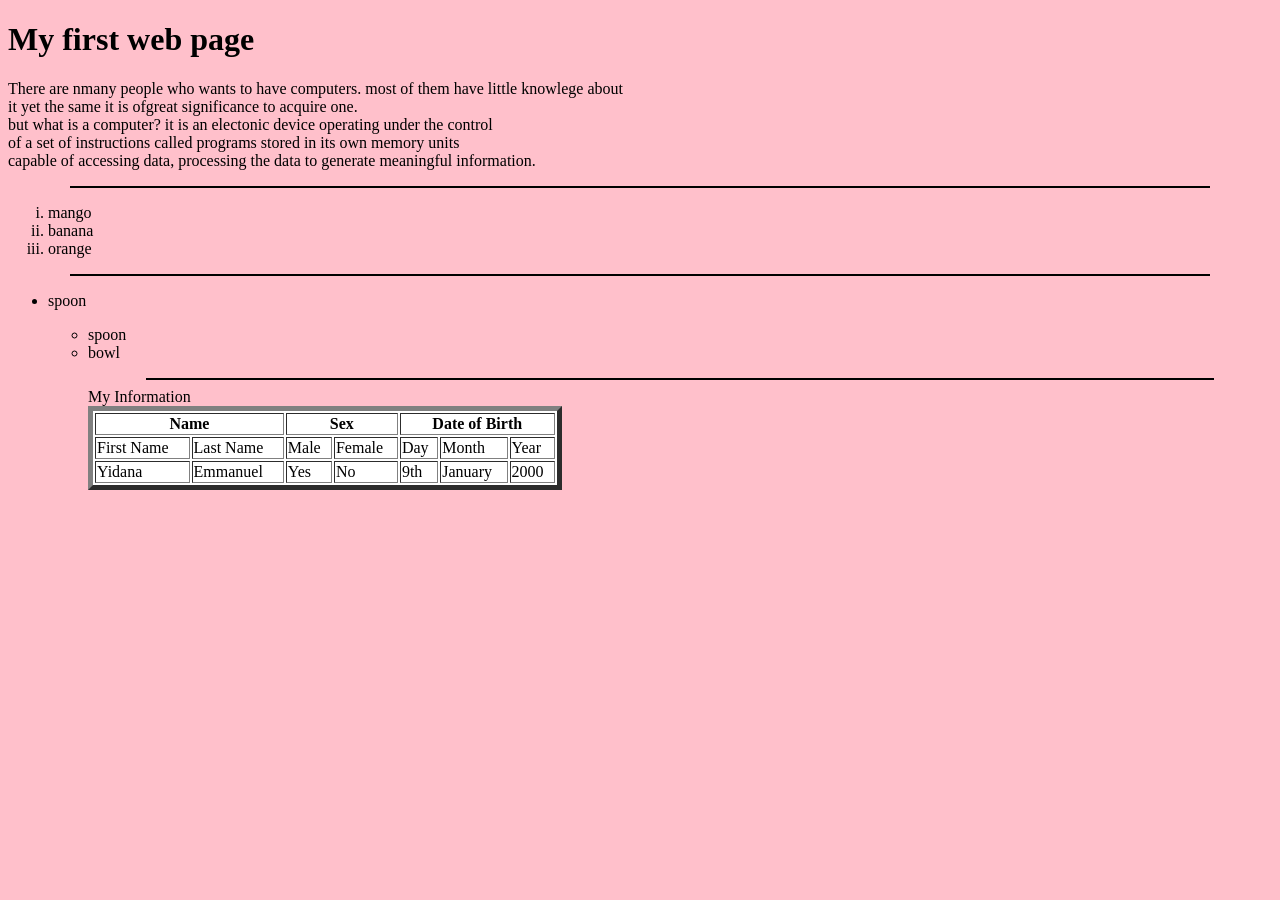
<file: index.html>
<!DOCTYPE html>
<html>
<head>
	<meta charset="utf-8">
	<title></title>
</head>
<body bgcolor="pink">
	<h1>My first web page</h1>
	<p>There are nmany people who wants to have computers. most of them have little knowlege about<br> it yet the same
		it is ofgreat significance to acquire one. <br>but what is a computer? it is an electonic device operating under
		the control<br> of a set of instructions called programs stored in its own memory units <br>capable of accessing data,
	processing the data to generate meaningful information.</p>
	<hr width="90%" height="90%" background color="black"></hr>
	<ol type="i">
		<li>mango</li>
		<li> banana</li>
		<li> orange</li>
	</ol>
	<hr width="90%" height="90%" background color="black">
			<ul>
		
		<li> spoon</li>
<ul>            

	<dl>
		
		<li>spoon
		<li> bowl</li>
	</dl>
	<hr width="90%" height="90%" background color="black">
	<caption>My Information</caption>
	<table border="5" width="40%" height="50%" bgcolor="white">
		<tr>
			<th colspan="2">Name</th>
			<th colspan="2">Sex</th>
			<th colspan="3">Date of Birth</th>
		</tr>
		<tr>
			<td>First Name</td>
			<td>Last Name</td>
			<td>Male</td>
			<td>Female</td>
			<td>Day</td>
			<td>Month</td>
			<td>Year</td>
		</tr>
		<tr>
			<td>Yidana</td>
			<td>Emmanuel</td>
			<td>Yes</td>
			<td>No</td>
			<td>9th</td>
			<td>January</td>
			<td>2000</td>
		</tr>
		
		
	</table>
	<hr width="90%" height="90%" background color="black>
	
</body>
</html>
</file>
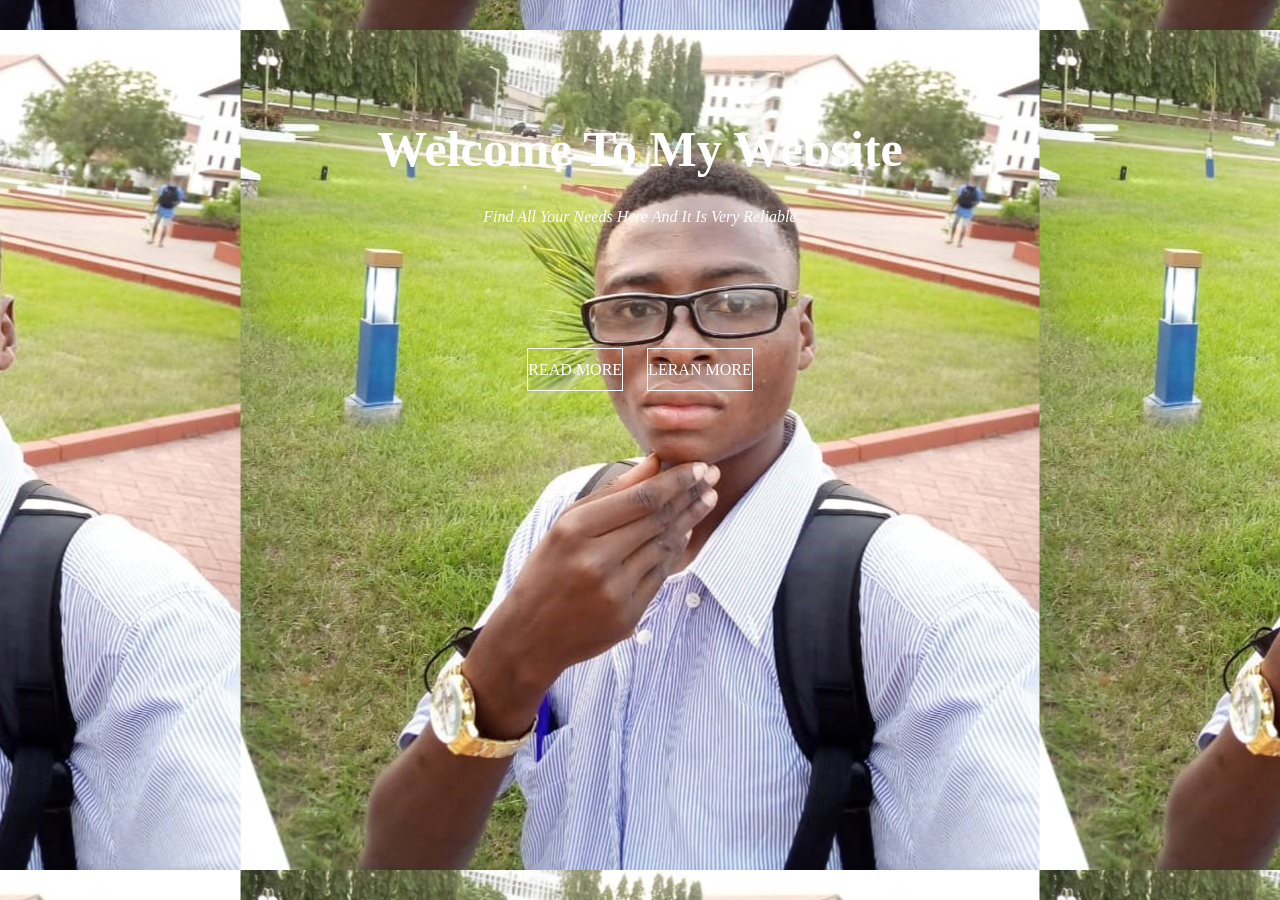
<file: Easy.com/index.html>
<!DOCTYPE html>
<html>
	<head>
		<title>My First Web Pag</title>
		<link rel="stylesheet" href="css/style.css">
	</head>
	<body>
		<section id="banner">
			<div class="banner-text">
				<h1>Welcome To My Website</h1>
				<p>Find All Your Needs Here And It Is Very Reliable</p>

			</div>
			<div class="banner-btn">
				<a href="#"><span></span>READ MORE</a>
				<a href="#"><span></span>LERAN MORE</a>

			</div>

		</section>
	</body>
</html>
</file>
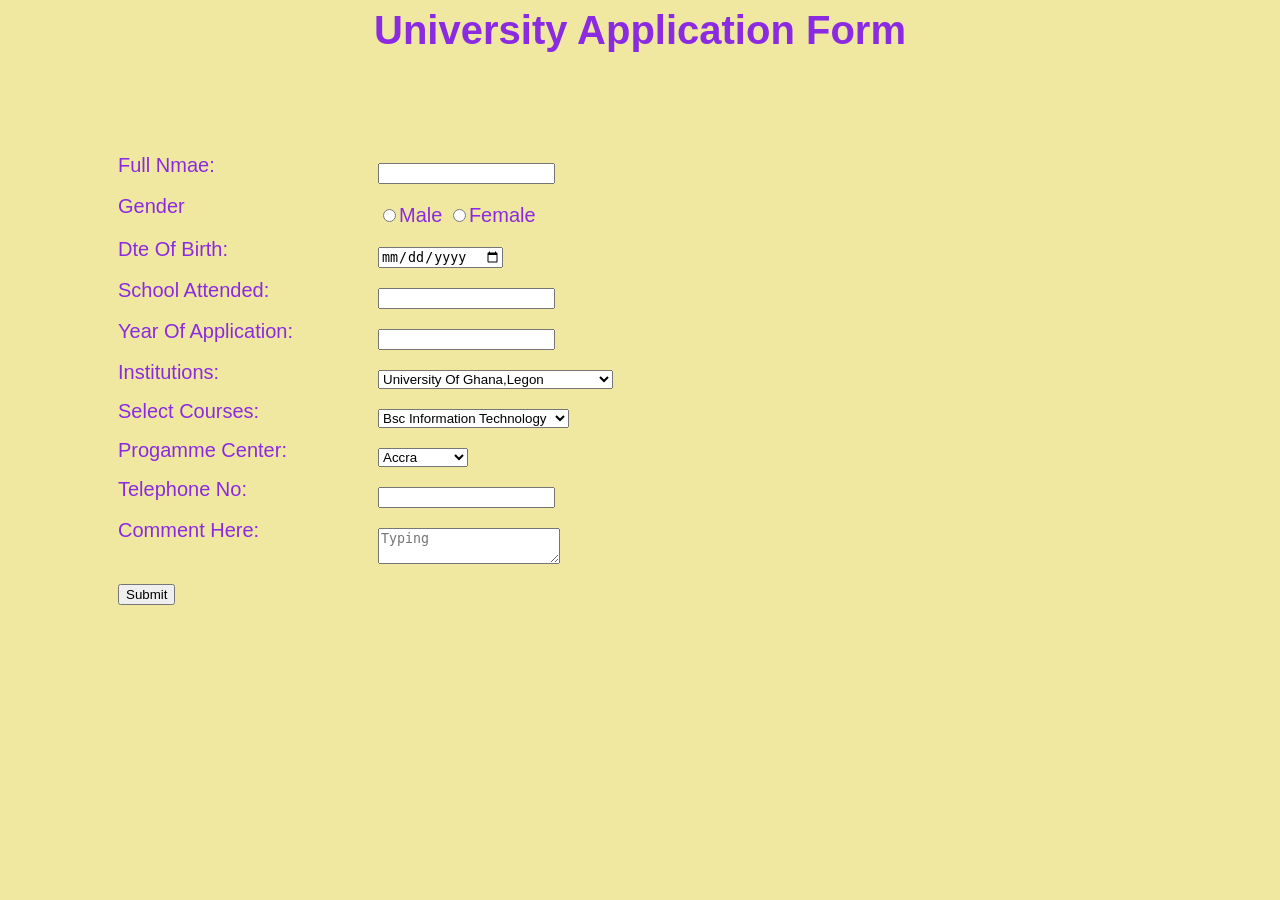
<file: Assignment.html>
<!Doctype>
	<!DOCTYPE html>
	<html>
	<head>
		<link rel="stylesheet" type="text/css" href="Assignment.css">
		<meta charset="utf-8">
		<meta name="viewport" content="width=device-width,initial-scale=1.0">
		<title>Exercise.com</title>
		<h1>University Application Form</h1>
	</head>
	<body>
		<form >
			<div class="container">
				<div class = "formgroup">
			<label>Full Nmae:</label>
			<input type="text" name="full name">
				</div>
				<div class = "formgroup">
			<label>Gender</label>
			<input type="radio" name="Gender">Male
			<input type="radio" name="Gender">Female
		      </div>
		      <div class = "formgroup">
			<label>Dte Of Birth:</label>
			<input type="date" name="date of birth">
			</div>
			<div class = "formgroup">
			<label>School Attended:</label>
			<input type="text" name="School Attended">
			</div>
			<div class = "formgroup">
			<label>Year Of Application:</label>
			<input type="Year" name="year">
			</div>
			<div class = "formgroup">
			<label>Institutions:</label>
			<select name="dropdown">
				<option value="1" selected="select">University Of Ghana,Legon</option>
				<option value="2">University of Cape Coast</option>
				<option value="3">University Of Science and Tech</option>
                <option value="4">University For Development Studies</option>
                <option value="5">Tamale Technical University</option>
			</select>
			</div>
			<div class = "formgroup">
			<label>Select Courses:</label>
			<select name="dropdown">
			<option value="1" selected="select">Bsc Information Technology</option>
			<option value="2">Bsc Computer Scince</option>
			<option value="3">Bsc Business Adminstration</option>
			<option value="4">Bsc Mthematical Science</option>
			<option value="5">Bsc Accounting and Finance</option>
			</select>
			</div>
			<div class = "formgroup">
			<label>Progamme Center:</label>
			<select name="dropdown">
			<option value="1" selected="select">Accra</option>
			<option value="2">Cape coast</option>
			<option value="3">WA</option>
			<option value="4">WaleWale</option>
			<option value="5">Kumasi</option>
			</select>
			</div>
			<div class = "formgroup">
			<label>Telephone No:</label>
			<input type="Telephone" name="Telephone" required="true" maxlength="10">
			</div>
			<div class = "formgroup">
			<label>Comment Here:</label>
			<textarea placeholder="Typing"></textarea>
			</div>
			<div class = "formgroup">
			<a href="done.html"><input type="submit" name="submit"></a>
		    </div>
		</div>
		</form>
	
	</body>
	</html>
</file>
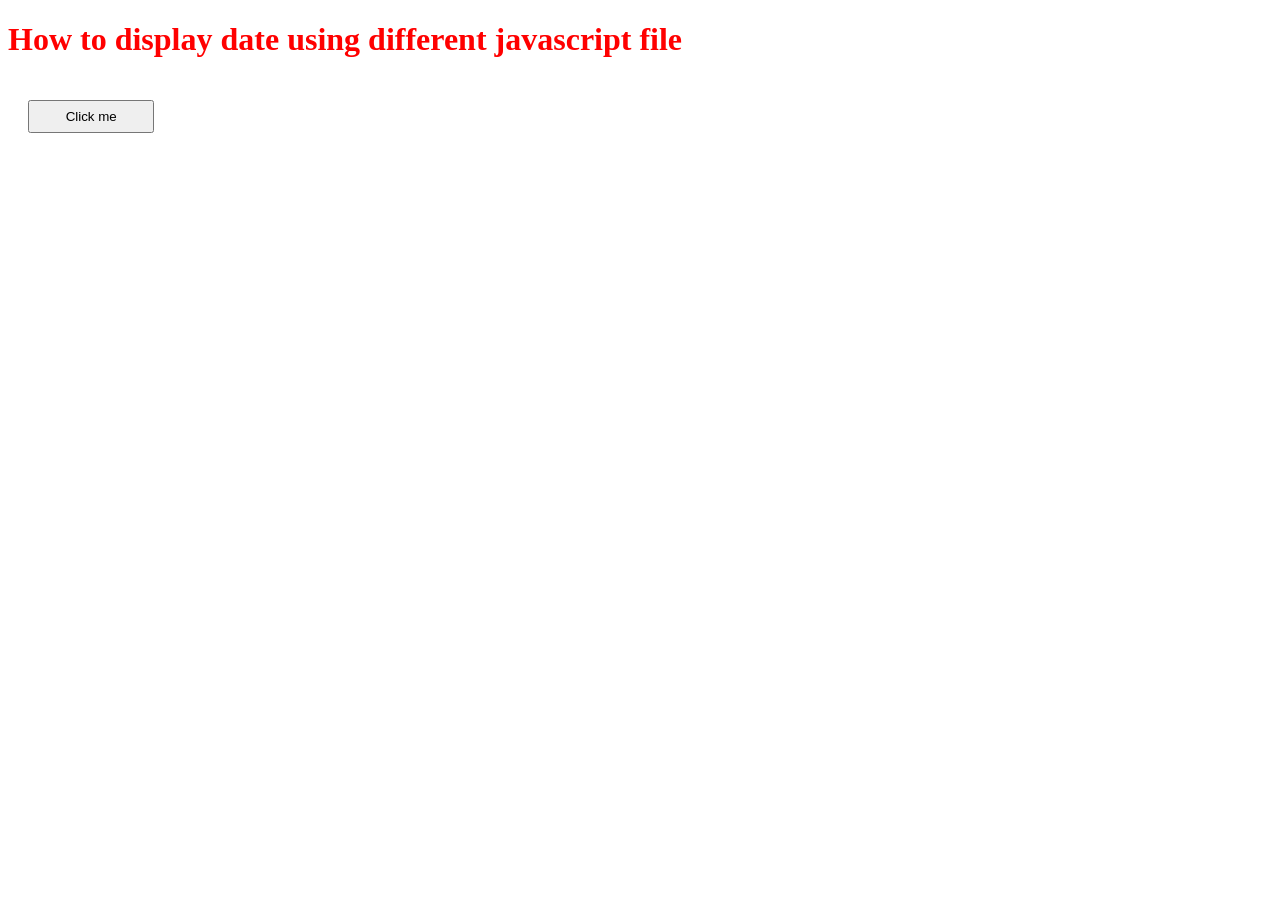
<file: date.html>
<!DOCTYPE html>
<html>
	<title>date display</title>
	<head>
		<h1 id="header">How to display date using different javascript file</h1>
	</head>
	<body>
		<button id="b-t-n">Click me</button>
		<p id="demo"></p>
		<script src="date.js"></script>
	</body>
</html>
</file>
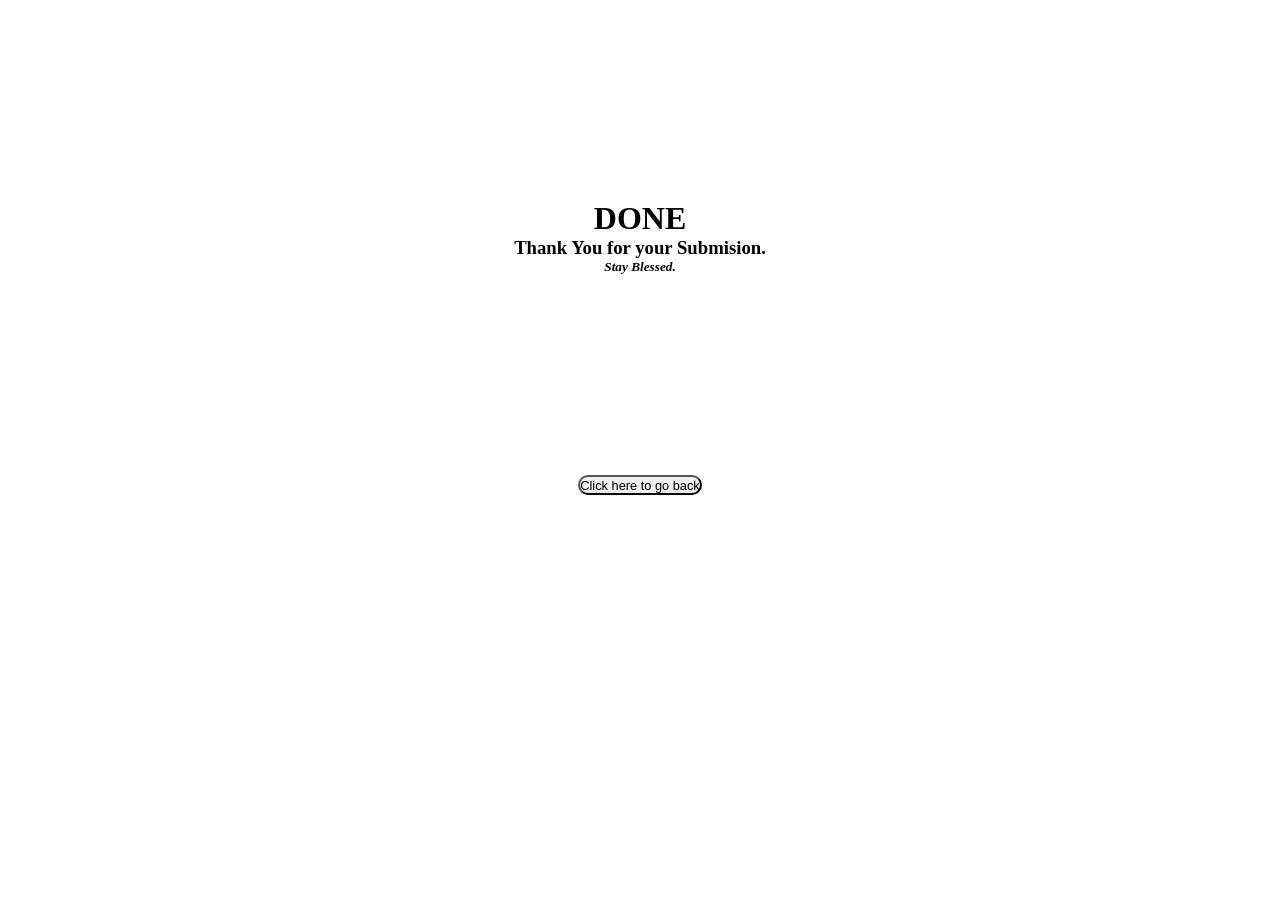
<file: done.html>
<!Doctype>
	<!DOCTYPE html>
	<html>
	<head>
		<link rel="stylesheet" href="done.css">
		<meta charset="utf-8">
		<title></title>
	</head>
	<body>
	<div id="done">
		<h1>DONE</h1>
		<h3>Thank You for your Submision.</h3>
		<h5>Stay Blessed.</h5>
	</div>
	<div class="back">
		<a href="Assignment.html"><button>Click here to go back</button></a>
	</div>

	
	</body>
	</html>
</file>
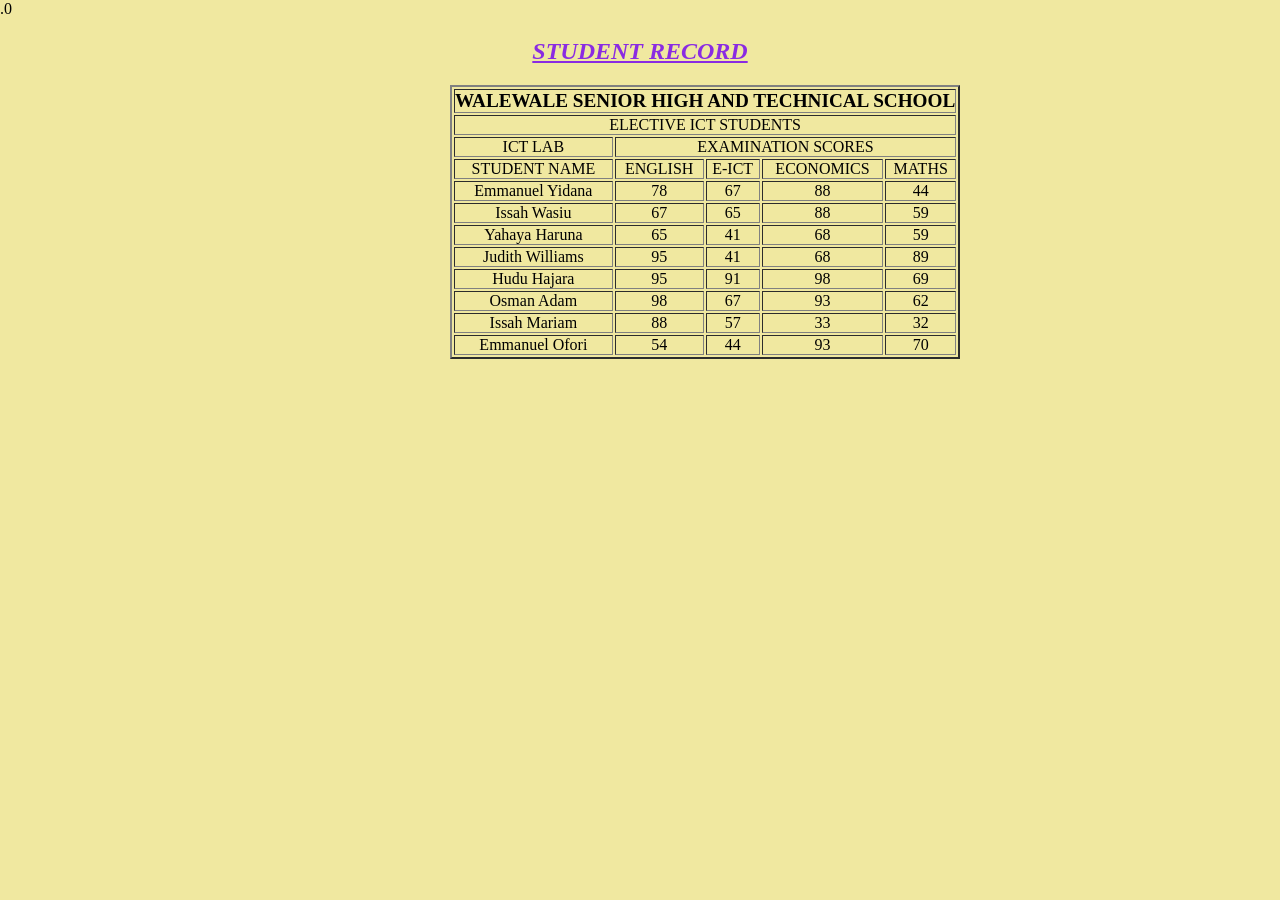
<file: Emmanuel.html>
<!DOCTYPE html>.0
<html>
	<head>
		<link rel="stylesheet" href="style.css">
		<tit><h1 id="table-heading">STUDENT RECORD</h1></tit>
		
		<body id="matter" bgcolor="#f0e8a0">
			<table class="tables-text" border="2">
				<tr>
					<th colspan="5" >WALEWALE SENIOR HIGH AND TECHNICAL  SCHOOL</th>
				</tr>
				<tr>
					<td colspan="5">ELECTIVE ICT STUDENTS</td>
				</tr>
				<tr>
					<td colspan="1">ICT LAB</td>
					<td colspan="5">EXAMINATION SCORES</td>
				</tr>
				<tr>
					<td rowspan="">STUDENT NAME</td>
					<td>ENGLISH</td>
					<td>E-ICT</td>
					<td>ECONOMICS</td>
					<td>MATHS</td>
				</tr>
				<tr>
					<td>Emmanuel Yidana</td>
					<td>78</td>
					<td>67</td>
					<td>88</td>
					<td>44</td>
				</tr>
				<tr>
					<td>Issah Wasiu</td>
					<td>67</td>
					<td>65</td>
					<td>88</td>
					<td>59</td>
				</tr><tr>
					<td>Yahaya Haruna</td>
					<td>65</td>
					<td>41</td>
					<td>68</td>
					<td>59</td>
				</tr>
			</tr><tr>
				<td>Judith Williams</td>
				<td>95</td>
				<td>41</td>
				<td>68</td>
				<td>89</td>
			</tr>
		</tr><tr>
			<td>Hudu Hajara</td>
			<td>95</td>
			<td>91</td>
			<td>98</td>
			<td>69</td>
		</tr>
		</tr>
		         <tr>
					<td>Osman Adam</td>
					<td>98</td>
					<td>67</td>
					<td>93</td>
					<td>62</td>
				</tr>
			</tr><tr>
				<td>Issah Mariam</td>
				<td>88</td>
				<td>57</td>
				<td>33</td>
				<td>32</td>
			</tr>
		</tr><tr>
			<td>Emmanuel Ofori</td>
			<td>54</td>
			<td>44</td>
			<td>93</td>
			<td>70</td>
		</tr>
			</table>
		</body>
	</head>
</html>
</file>
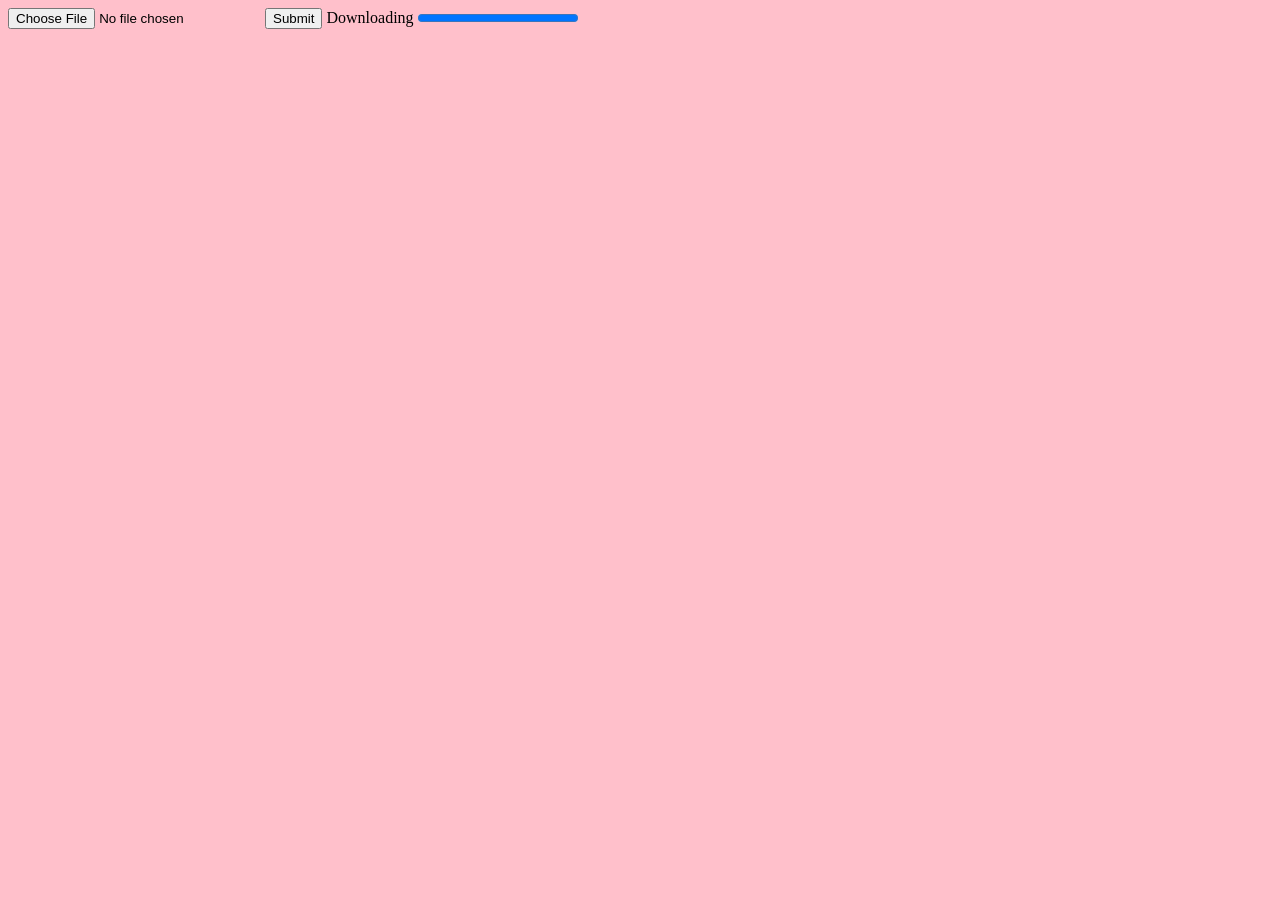
<file: Exercise.html>
<!Doctype>
	<!DOCTYPE html>
	<html lang="lang">
	<head>
		<meta name="viewport" content="width=device-width,initial-scale=1.0">
		<meta name="Emmanuel">
		<meta charset="utf-8">
		<title></title>
	</head>
	<body bgcolor="pink">
	     <form action="Mark.html">
	     	<input type="file" name="file" accept="iamge">
	     	<input type="submit" name="submit">
	     	<label for="file">Downloading</label>
	     	<progress value="50" max="50%" id="file">50%

	     </form>

	   
	     	
	     
	     <nav color="red">
	     	<a href="Mark.html">Home</a>
	     	<a href="Emmanuel.html">About</a>
	     	<a href="Yidana.html">Resume</a>
	     	<a href="mohammed.html">Contac</a>
	     	<a href="Mark.html">Message</a>


	     </nav>

	     <article>
	     	<header>
	     	    <h2>Forms</h2>
	     	    <p>Im Emmanuel Yidana, a beginner web designer living in Accra.
				Iam currently a student at the University of Ghana pursuing a 
				4-year Bachelor's degree in Information Technology.
				I am developing much interest in programming and Web Development.
				These are the two main aspects of my Program of study that I enjoy.
				I have a bit of experience on how to code and how to develop and design a 
				website as well. I started my education at zangu vuga D/A primary school form
				2008 to 2013. I then proceeded to zangu vugaa D/A Junior High School in the year
				2014 to 2016 where I had my Basic Education certificate and I was posted to 
				Walewale Vocational Technical Institute . I had my High Education certificate at 
				walewale Vocational Technical Institute in the year 2016 to 2019. After all this 
				I realized that Eduction is very relevant in my life, so I proceeded to University 
				of Ghana, legon to persue a 4-year bachelor's of science in Information and Technology 
				from 202</p>
			</header>
	     </article>

	     <article>
	     	<h2>Tables</h2>
	     	<p>Im Emmanuel Yidana, a beginner web designer living in Accra.
				Iam currently a student at the University of Ghana pursuing a 
				4-year Bachelor's degree in Information Technology.
				I am developing much interest in programming and Web Development.
				These are the two main aspects of my Program of study that I enjoy.
				I have a bit of experience on how to code and how to develop and design a 
				website as well. I started my education at zangu vuga D/A primary school form
				2008 to 2013. I then proceeded to zangu vugaa D/A Junior High School in the year
				2014 to 2016 where I had my Basic Education certificate and I was posted to 
				Walewale Vocational Technical Institute . I had my High Education certificate at 
				walewale Vocational Technical Institute in the year 2016 to 2019. After all this 
				I realized that Eduction is very relevant in my life, so I proceeded to University 
				of Ghana, legon to persue a 4-year bachelor's of science in Information and Technology 
				from 202</p>
	     </article>

	</body>
	</html>
</file>
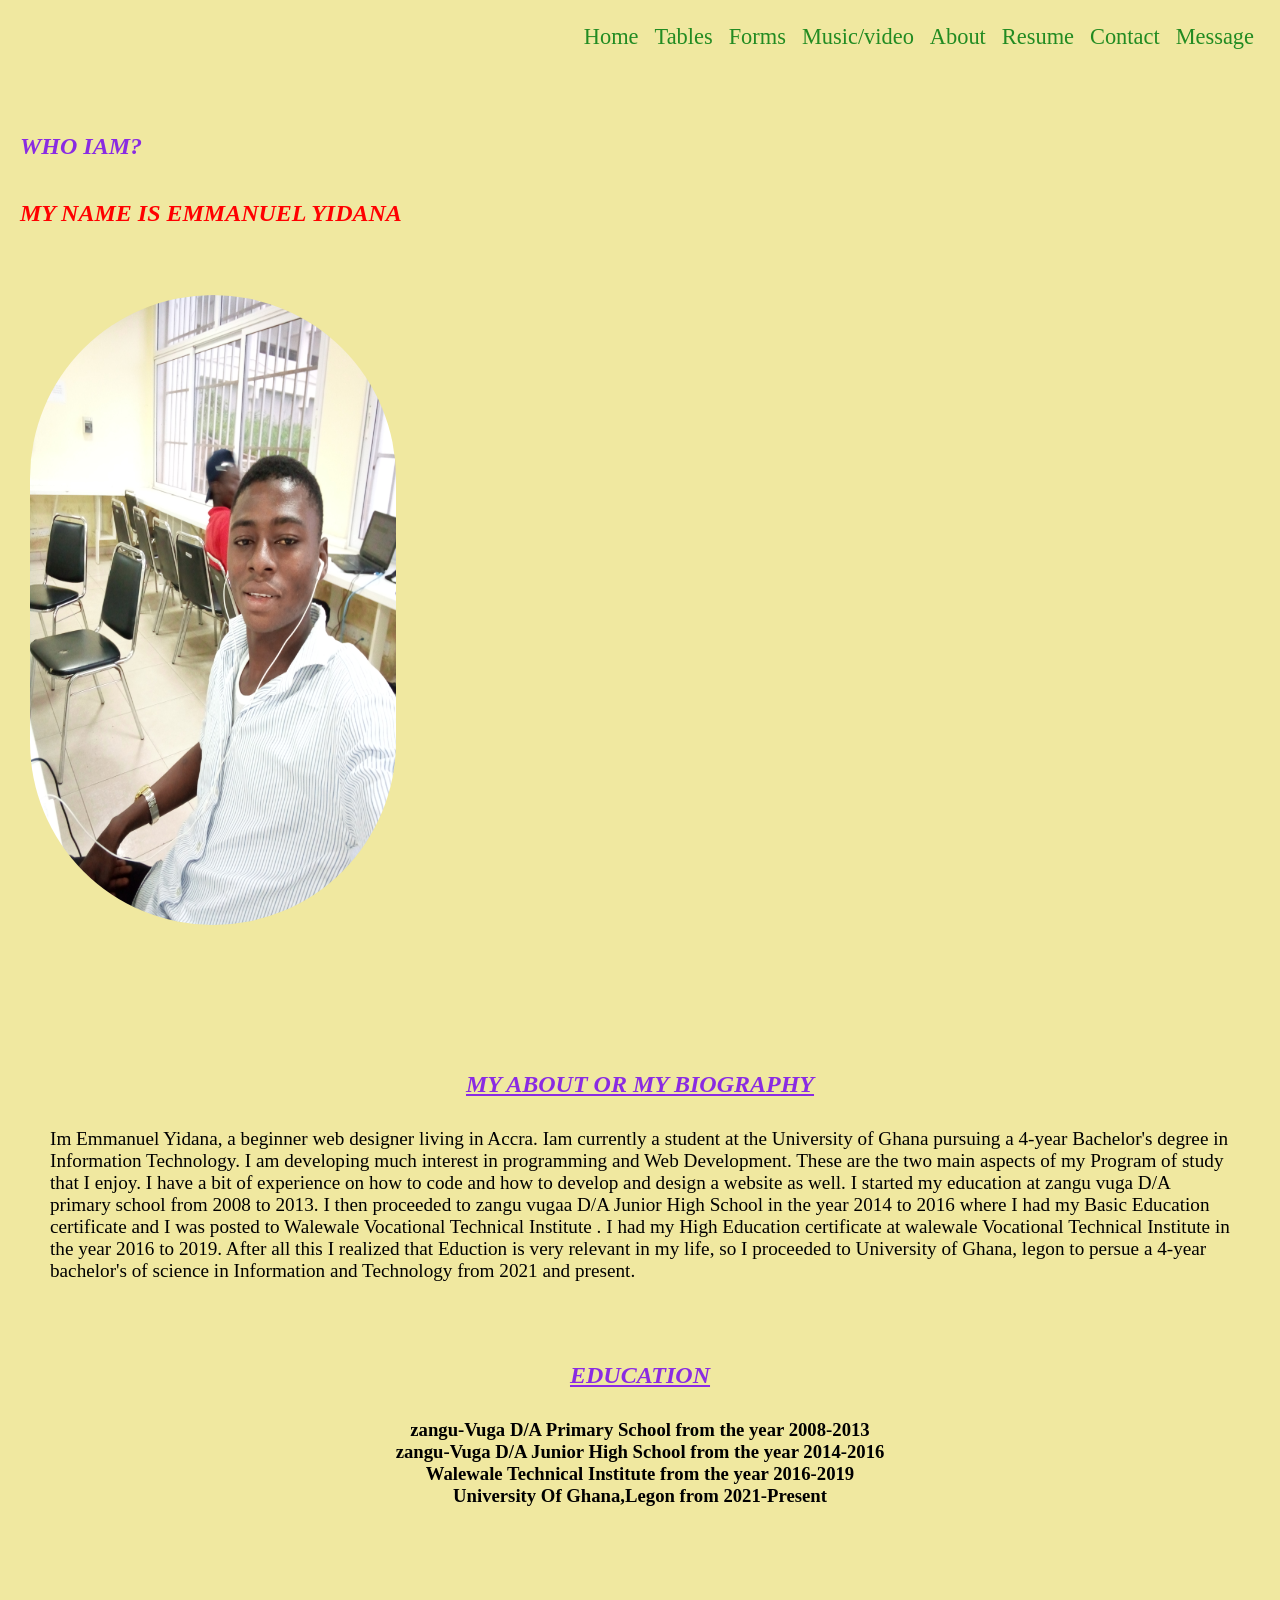
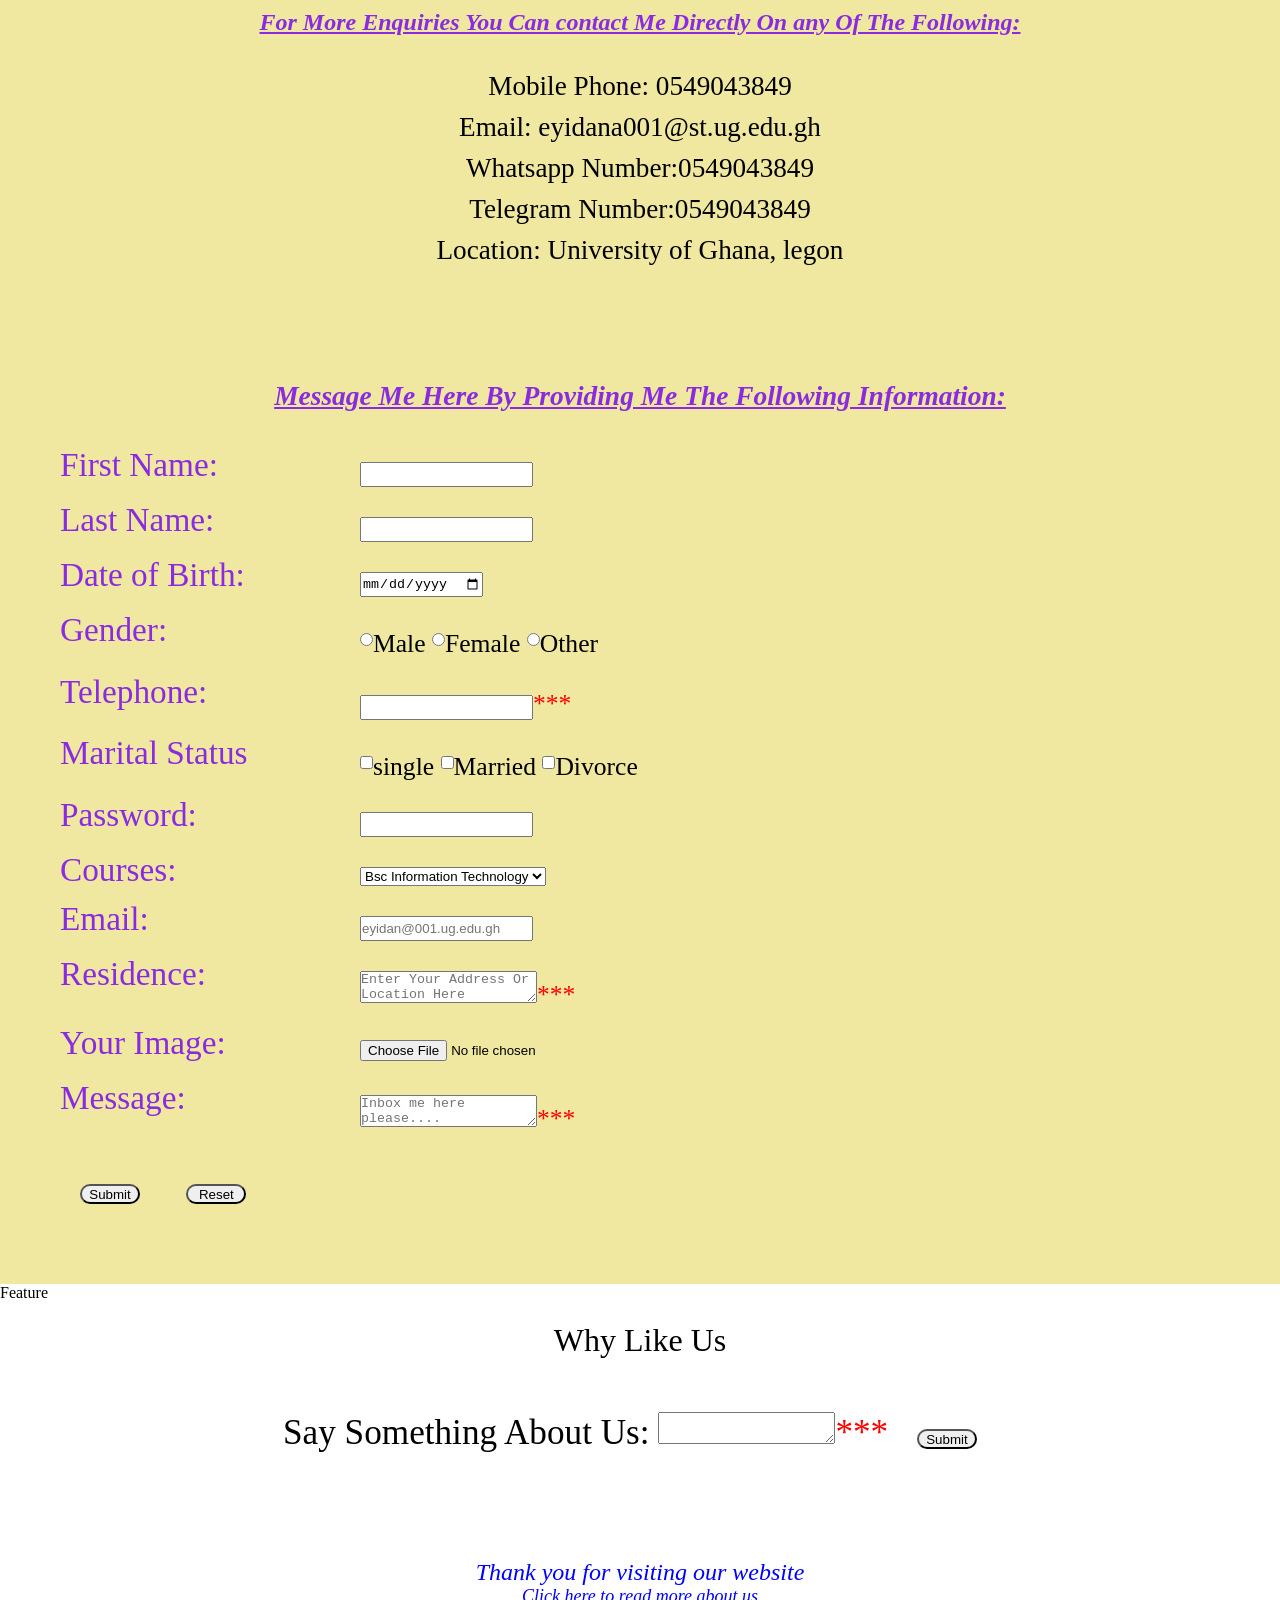
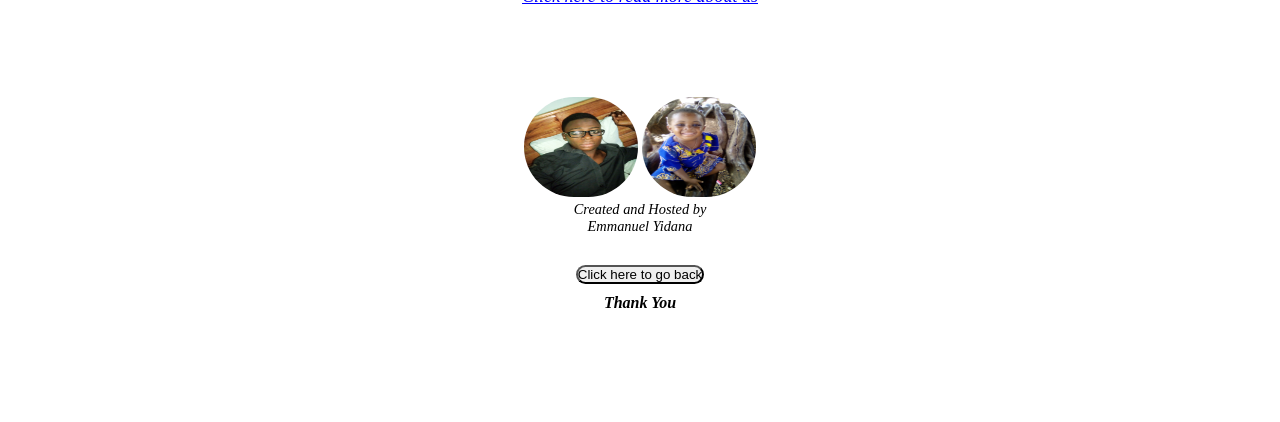
<file: Mark.html>
<!Doctype>
	<!DOCTYPE html>
	<html>
	<head>
		<meta charset="utf-8">
		<title></title>
	</head>
	<link rel="stylesheet" href="style.css">
	<body>
	    <section id="header">
		<nav>
			<div id="main">
				<a href="Easy.com/index.html"><span></span>Home</a>
				<a href="Emmanuel.html" ><span></span>Tables</a>
				<a href="Assignment.html"><span></span> Forms</a>
				<a href="Yidana.html"><span></span>Music/video</a>
				<a href='#container'><span></span>About</a>
				<a href='#resume'><span></span>Resume</a>
				<a href='#contact'><span></span>Contact</a>
				<a href='#message'><span></span>Message</a>
					
				</div>
		
		</nav>
		<br>
		<br>

			 <div>
				 <div class="discount">
					 <h1>WHO IAM?</h1>
					 <h2 class="masloc">MY NAME IS EMMANUEL YIDANA</h2>
				 </div>
				 <br>
				 <div id="image">
					 <img src="IMG_20210709_175822_9.jpg" width="30%" height="70%">
				 </div>
				 <br>
				 <br>
				 <div id="container">
					 <article>
						<h4>MY ABOUT OR MY BIOGRAPHY</h4>
						<p class="main-body"> Im Emmanuel Yidana, a beginner web designer living in Accra.
						  Iam currently a student at the University of Ghana pursuing a 
						  4-year Bachelor's degree in Information Technology.
						  I am developing much interest in programming and Web Development.
						  These are the two main aspects of my Program of study that I enjoy.
						  I have a bit of experience on how to code and how to develop and design a 
						  website as well. I started my education at zangu vuga D/A primary school from
						  2008 to 2013. I then proceeded to zangu vugaa D/A Junior High School in the year
						  2014 to 2016 where I had my Basic Education certificate and I was posted to 
						  Walewale Vocational Technical Institute . I had my High Education certificate at 
						  walewale Vocational Technical Institute in the year 2016 to 2019. After all this 
						  I realized that Eduction is very relevant in my life, so I proceeded to University 
						  of Ghana, legon to persue a 4-year bachelor's of science in Information and Technology 
						  from 2021 and present.</p>
					 </article>
				 </div>
			 <div id="resume">
				 <article>
					<h1 class="goat">EDUCATION</h1>
					<h3>zangu-Vuga D/A Primary School from the year 2008-2013</h3>
					<h3>zangu-Vuga D/A Junior High School from the year 2014-2016</h3>
					<h3>Walewale Technical Institute from the year 2016-2019</h3>
					<h3>University Of Ghana,Legon from 2021-Present</h3>
    
				 </article>
			 </div>
			 <br>
			 <br>
			 <br>
			 <br>

			 <div id="contact">
				<h4>For More Enquiries You Can contact Me Directly On any Of The Following:</h4>
				<div id="samira">
					<p>Mobile Phone: 0549043849</p>
				<p>Email: eyidana001@st.ug.edu.gh</p>
				<p>Whatsapp Number:0549043849</p>
				<p>Telegram Number:0549043849</p>
				<p> Location: University of Ghana, legon</p>
				</div>
			 </div>
			 <div id="message">

				
				<form id="sasco" action="submit.html" method="posted">
					<div class="message-heading">
						<h6>Message Me Here By Providing Me The Following Information:</h6>
					</div>
					<label>First Name:</label>
					<input type="text" name="Firest Name">
					<br>
					<br>
		
					<label>Last Name:</label>
					<input type="text" name="Last Name">
					<br>
					<br>
					<label>Date of Birth:</label>
					<input type="date" name="Date of Birth">
					<br>
					<br>
					<label>Gender:</label>
					<input type="radio" name="Gender">Male
					<input type="radio" name="Gender">Female
					<input type="radio" name="Gender">Other
					<br>
					<br>
					<label>Telephone:</label>
					<input type="tel" name="Telephone"  maxlength="10"><font color="red">***</font>
					<br>
					<br>
					<label>Marital Status</label>
					<input type="checkbox" name="check">single
					<input type="checkbox" name="check">Married
					<input type="checkbox" name="check">Divorce
					<br>
					<br>
					<label>Password:</label>
					<input type="password" name="password" maxlength="8">
					<br> 
					<br>
					<label>Courses:</label>
					<select name="dropdown">
						<option value="1" selected="select">Bsc Information Technology</option>
						<option value="2">Bsc Computer Science</option>
						<option value="3">Bsc Mathematical Science</option>
						<option value="4">Bsc Statistics</option>
						</option>
					</select>
					<br>
					<br>
					<label>Email:</label>
					<input type="email" id="email" placeholder="eyidan@001.ug.edu.gh">
					<br>
					<br>
					<label>Residence:</label>
					<textarea name="Residence" placeholder="Enter Your Address Or  Location Here"></textarea><font color="red">***</font>
					<br>
					<br>
					<label >Your Image:</label>
					<input type="file" name="file" accept="iamge">
					<br>
					<br>
					<label>Message:</label>
					<textarea required="true" placeholder="Inbox me here please...."></textarea><font color="red">***</font>
					<br>
					<br>
					<a href="submit.html" ><button  id="button">Submit</button></a>
					
					<button id="caster"><span></span>Reset</button>
				</form>

			 </div>
					
			 
	    </section>

	    <section id="yidana">
	    	<div id="feature">
	    		<p>Feature</p>
	    	</div>
		    <div class="foot">
			    <p>Why Like Us</p>
			    <div id="text">
				Say Something About Us:
				<textarea required="true" name="say something about us" maxlength="50" ></textarea><font color="red">***</font>
				<a href="submit.html"><button id="button">Submit</button></a>
				
			    </div>
		    </div>
		    <div id="footer">
			    <footer id="comedy">Thank you for visiting our website <br>
			    	<div class="banner">
			    		<a href="#" id="last"  onclick="myfunction()" target="blank">Click here to read more about us</a></footer>
			    	</div>
			    <div class="footer-image">
				<img src="Emmanueller.jpg" width="10%" height="50%"> <img src="Lawhiyatu.jpg" width="10%" height="50%">
				<p id="paragraph">Created and Hosted by <br>Emmanuel Yidana</p>
				<div id="back">
					<a href='#main' ><span></span><button>Click here to go back</button></a>
					<h5><b>Thank You</b></h5>
				</div>
			</div>
		    <script type="text/javascript">
		    	function myfunction (){
		    		document.getElementById("comedy").innerHTML="Im Emmanuel Yidana A university of Ghana student persuing a-year  bachelor's degree."
		    	}
		    </script>

		    
	    </section>
	</body>
	</html>
</file>
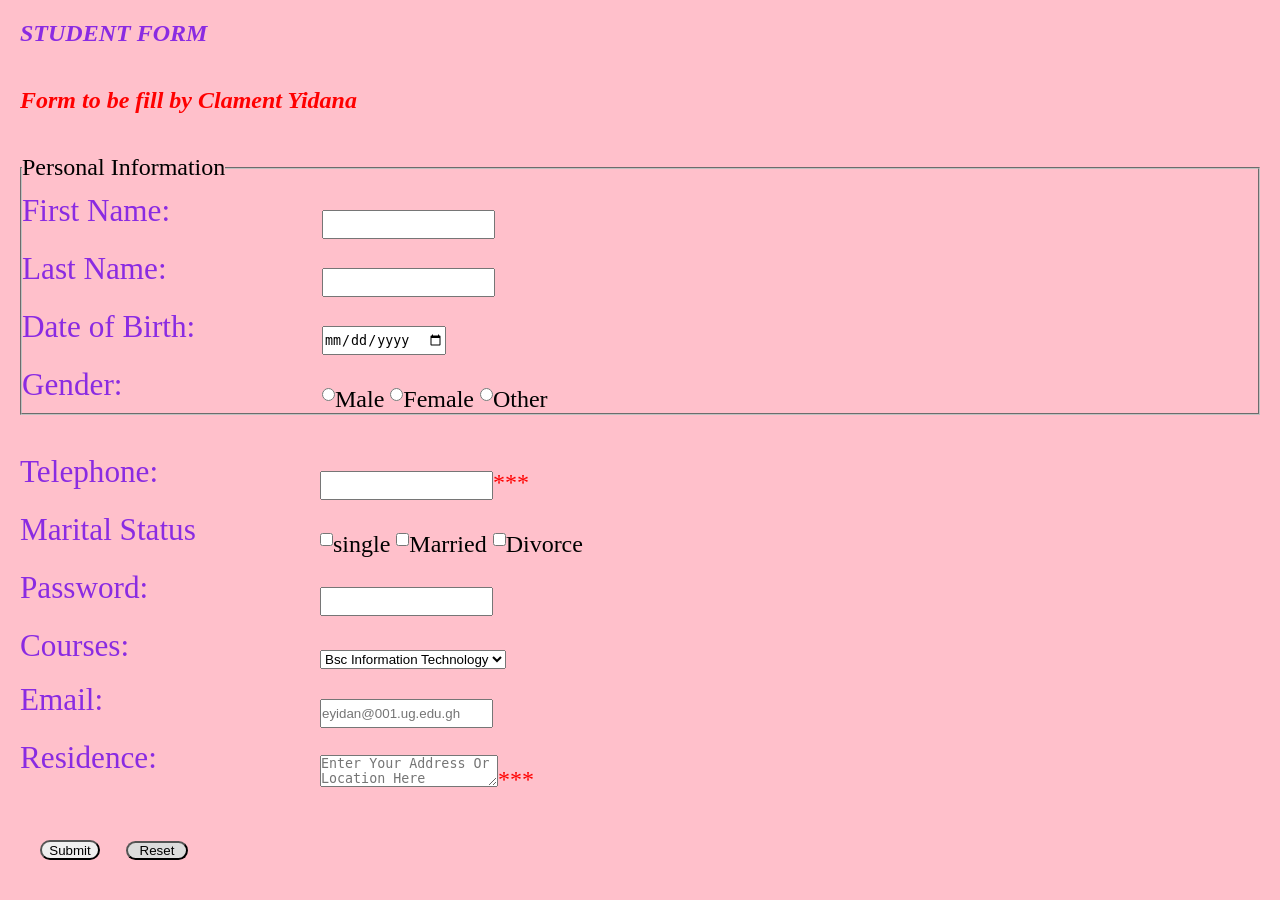
<file: mohammed.html>
<!DOCTYPE html>
<html>
	<head>
		<title><h1>Creating Forms</h1></title>
		<h1 id="manner">STUDENT  FORM</h1>
		<h2>Form to be fill by Clament Yidana</h2>
	</head>
	<link rel="stylesheet" href="style.css">
	<body bgcolor="pink">
		<form id="banner">
			<fieldset>
				<legend>Personal Information</legend>
				<br>
			<label>First Name:</label>
			<input type="text" name="Firest Name">
			<br>
			<br>

			<label>Last Name:</label>
			<input type="text" name="Last Name">
			<br>
			<br>
			<label>Date of Birth:</label>
			<input type="date" name="Date of Birth">
			<br>
			<br>
			<label>Gender:</label>
		
			<input type="radio" name="Gender">Male
			<input type="radio" name="Gender">Female
			<input type="radio" name="Gender">Other
                </fieldset>
			<br>
			<br>
			<label>Telephone:</label>
			<input type="tel" name="Telephone" required="true" maxlength="10"><font color="red">***</font>
			<br>
			<br>
			<label>Marital Status</label>
			<input type="checkbox" name="check">single
			<input type="checkbox" name="check">Married
			<input type="checkbox" name="check">Divorce
			<br>
			<br>
			<label>Password:</label>
			<input type="password" name="password" minlength="8">
			<br>
			<br>
			<label>Courses:</label>
			<select name="dropdown">
				<option value="1" selected="select">Bsc Information Technology</option>
				<option value="2">Bsc Computer Science</option>
				<option value="3">Bsc Mathematical Science</option>
				<option value="4">Bsc Statistics</option>
				</option>
			</select>
			<br>
			<br>
			<label>Email:</label>
			<input type="email" id="email" placeholder="eyidan@001.ug.edu.gh">
			<br>
			<br>
			<label>Residence:</label>
			<textarea name="Address" placeholder="Enter Your Address Or  Location Here"></textarea><font color="red">***</font>
			<br>
			<br>
			<button  id="button"><span></span>Submit</button>
			
			<button id="cast"><span></span>Reset</button>
		</form>
	</body>
</html>
</file>
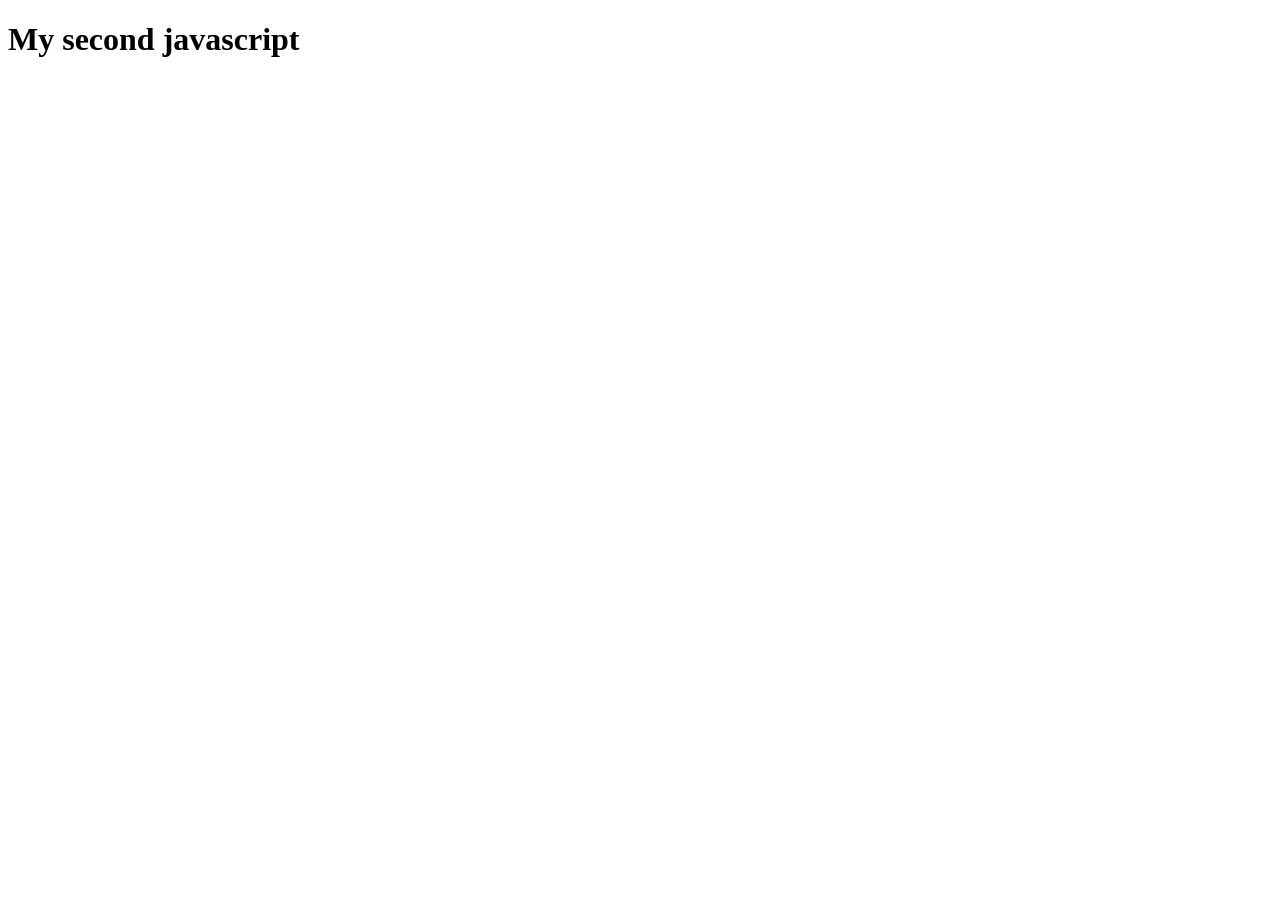
<file: second JS.html>
<!Doctype html>
	<!DOCTYPE html>
	<html>
	<head>
		<meta charset="utf-8">
		<title></title>
		
	</head>
	<body>
		<h1>My second javascript</h1>
		<p id="wow" ></p>

		<script>
           function myfunction(){

             return "Hello Emmanuel"

           }

           document.getElementById("myfunction").innerHTML=myfunction();
		</script>
		
	</html>
</file>
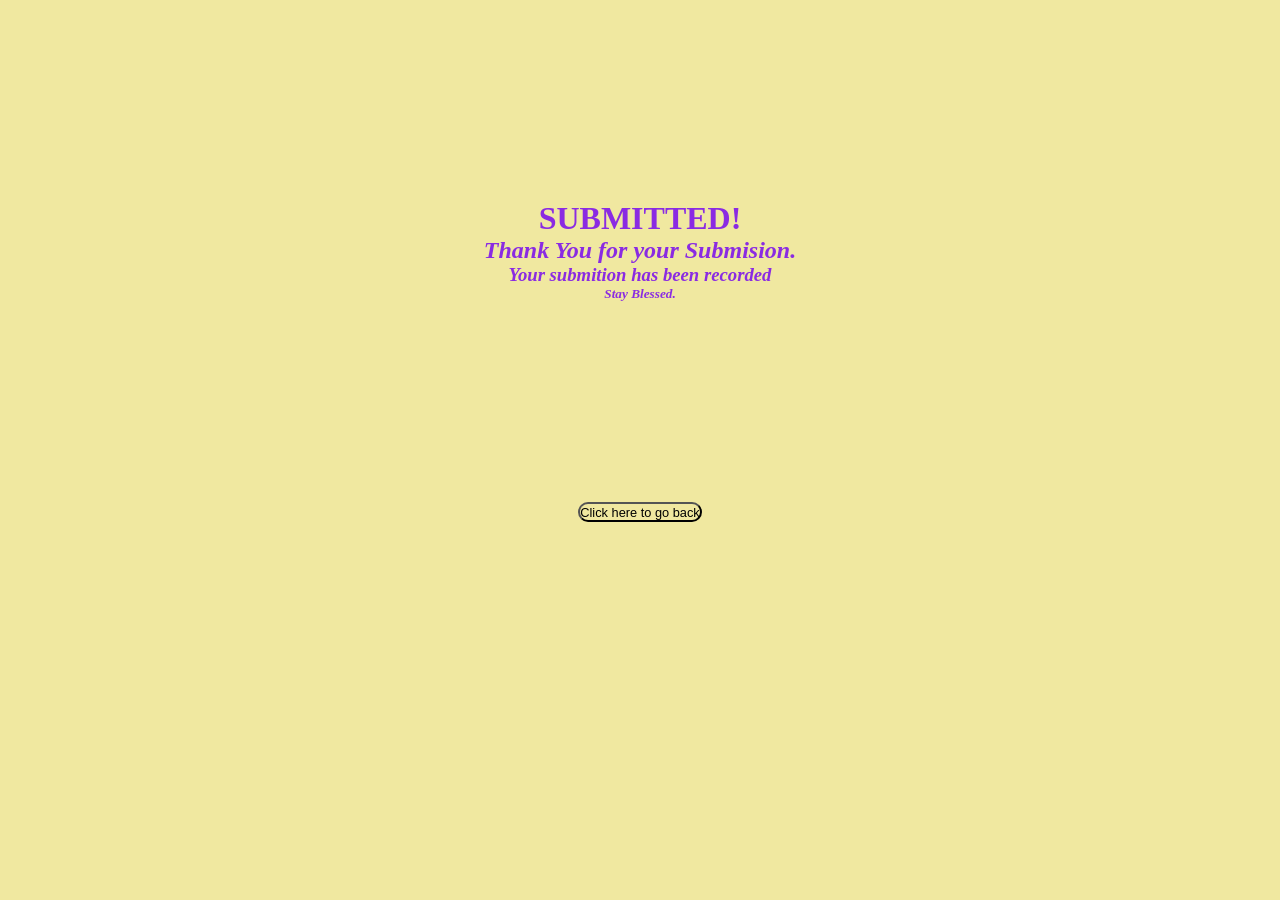
<file: submit.html>
<!Doctype>
	<!DOCTYPE html>
	<html>
	<head>
		<link rel="stylesheet" href="submit.css">
		<meta charset="utf-8">
		<title></title>
	</head>
	<body>
	<div id="done">
		<h1>SUBMITTED!</h1>
		<h3 id="koko">Thank You for your Submision.</h3>
		<h3>Your submition has been recorded</h3>
		<h5>Stay Blessed.</h5>
	</div>
	<div class="back">
		<a href="Mark.html"><button>Click here to go back</button></a>
	</div>

	
	</body>
	</html>
</file>
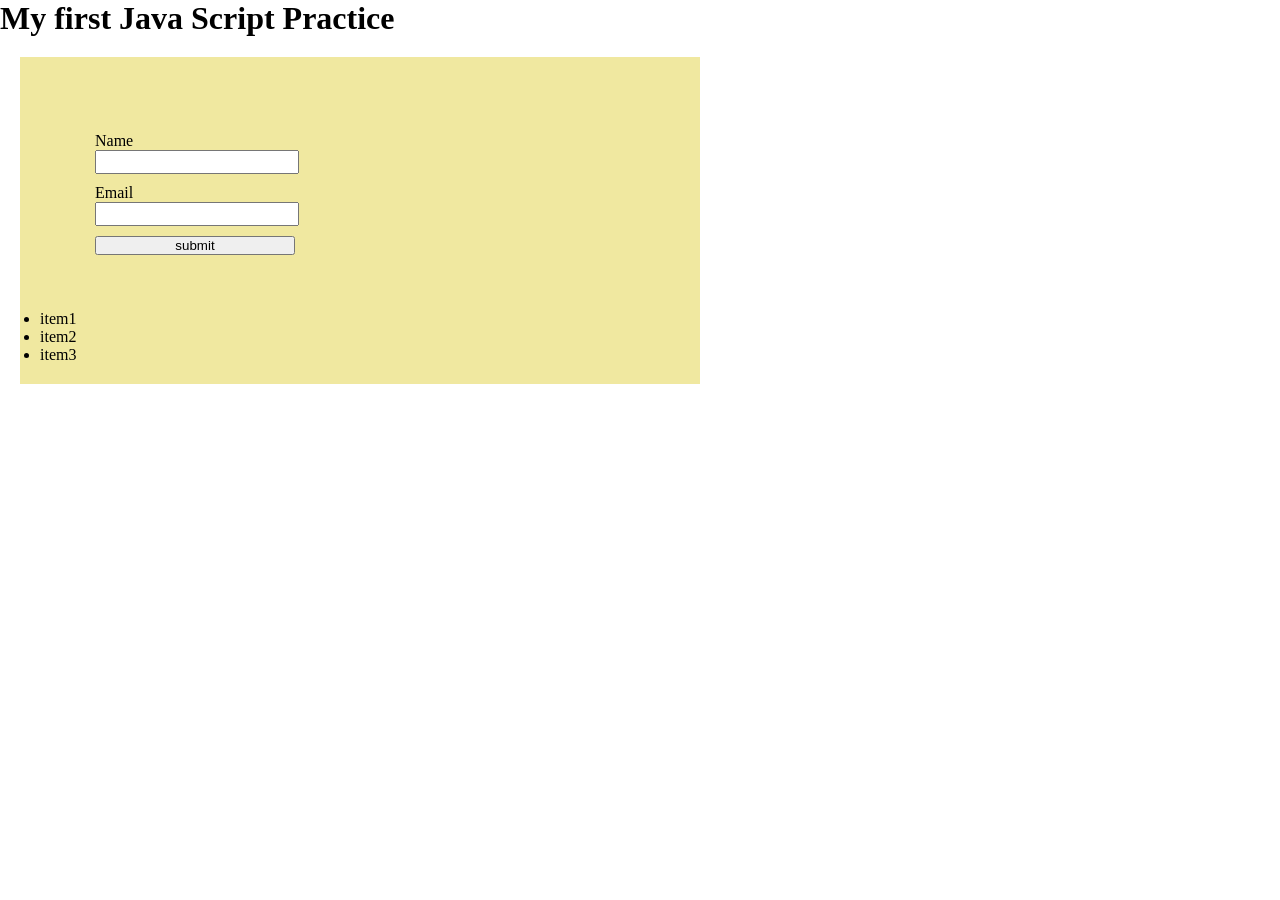
<file: Third javascript.html>
<!Doctype html>
	<!DOCTYPE html>
	<html>
	<head>
		<link rel="stylesheet" href="main.css">
		<meta charset="utf-8">
		<title>javascripting</title>
		<h1>My first Java Script Practice</h1>
	</head>
	<body>
		<section id="container">
			<form class="form">
				<div class="msg"></div>

				<div class="formgroup">
				   <label for="name">Name</label>
				   <input type="text" id="name">
				</div>

				<div class="formgroup">
					<label for="email">Email</label>
					<input type="text" id="email">
				</div>

				<div class="formgroup">
					<input  type="submit" class="btn" value="submit">
				</div>
			</form>
             <ul class="items">
             	<li class="item">item1</li>
             	<li class="item">item2</li>
             	<li class="item">item3</li>
             </ul>
			
		</section>
	    <script src="main.js"> </script>
	</body>
	</html>
</file>
<file: Easy.com/css/style.css>
* {
  margin: 0;
  padding: 0;
}
#banner {
  background-image: url(images/Emmanuel.jpeg);
  background-position: center;
  height: 100vh;
  width: 100%;
  margin: 0;
  padding: 0;
}

.banner-text {
  text-align: center;
  color: #fff;
  padding: 100px;
}

.banner-text h1 {
  padding: 10px;
  margin: 10px;
  font-style: bold;
  font-size: 50px;
}

.banner-text p {
  padding: 10px;
  margin: 10px;
  font-style: italic;
}

.banner-btn {
  margin: 15px auto 0;
  text-align: center;
}
.banner-btn a {
  margin: 0 10px;
  padding: 12px 0;
  color: #fff;
  border: 0.5px solid #fff;
  position: relative;
  z-index: 1;
  transition: color 05s;
  text-decoration: none;
  width: 150px;
}
.banner-btn a span {
  width: 0;
  height: 100%;
  position: absolute;
  top: 0;
  left: 0;
  background: #fff;
  z-index: -1;
  transition: 0.5s;
}
.banner-btn a:hover span {
  width: 100%;
}
.banner-btn a:hover {
  color: black;
}
</file>
<file: Assignment.css>
body{
	color: #8a2be2;
	font-size: 20px;
	font-family: verdana,arial,helvatica,monospace;
	background-color: #f0e8a0;
}

.container{
	max-width: 1350px;
	width: 70%;
	margin: 100px;
	height: auto;
	display: block;
}

.formgroup{
	padding: 10px;
	display: block;
	
}
label{
	float: left;
	padding-right: 60px;
	line-height: 20%;
	display: block;
	width: 200px;
}

h1{
	text-align: center;
}
</file>
<file: done.css>
* {
  margin: 0;
  padding: 0;
}

#done {
  text-align: center;
  padding: 200px;
}

h5 {
  font-style: italic;
}

.back{
  text-align: center;
  cursor: pointer;
}

button{
  border-radius: 20px;
  font-size: 80%;
  height: 20px;
  cursor: pointer;

}
</file>
<file: style.css>
* {
  margin: 0;
  padding: 0;
}
h1 {
  padding: 20px;
  color: #8a2be2;
  font-size: 150%;
  font-style: italic;
}
h2 {
  color: red;
  font-style: italic;
  margin: 20px;
}

.masloc{
  margin: 20px;
}

#manner {
  right: inherit;
}

#banner {
  padding: 20px;
  font-size: 150%;
}

#matter {
  margin: 0;
  padding: 0;
}

#table-heading {
  text-align: center;
  text-decoration: underline;
  color: #8a2be2;
}
.tables-text {
  text-align: center;
  position: absolute;
  align-items: center;
  margin-left: 450px;
}

th {
  font-size: 120%;
}

#cast {
  width: 5%;
  height: 10%;
  border-radius: 10px;
  background-color: gainsboro;
}

#sass {
  width: 5%;
  border: radius 10px;
  background-color: gainsboro;
  height: 10%;
  margin: 10px;
}
#main a {
  color: forestgreen;
  font-size: 140%;
  padding: 4px 6px;
  text-decoration: none;
  top: 100px;
  display: inline-block;
  
}

#main a::after{

  content: "";
  height: 3px;
  width: 0;
  background:  #8a2be2;
  display: block;
  margin: auto;
  transition: 1s;

}

#main a:hover::after{

  width: 100%;
}

#header {
  width: 100%;
  height: 26s00px;
  background-color: #f0e8a0;
}

#container {
  margin: 50px;
}
#image {
  margin: 30px;
  border-radius: 60px;
}

#image img{
  border-radius: 200px;
}
#come {
  background-color: pink;
}

.goat {
  text-align: center;
  text-decoration: underline;
  padding: 30px;
  color: blueviolet;
}

h3 {
  text-align: center;
}

h4 {
  text-align: center;
  padding: 30px;
  font-size: 150%;
  color: #8a2be2;
  text-decoration: underline;
  font-style: italic;
}

#samira {
  text-align: center;
  font-size: 170%;
}

#samira p{
  padding: 5px;
}
#sasco {
  padding: 60px;
  font-size: 160%;
}
#caster {
  width: 60px;
  height: 20px;
  border-radius: 60px;
  cursor: pointer;
  margin: 20px;
}

#button {
  width: 60px;
  height: 20px;
  border-radius: 60px;
  cursor: pointer;
  margin: 20px;
}

.message-heading {
  text-align: center;
  text-decoration: underline;
  color: blueviolet;
  font-size: 160%;
  padding: 50px;
  font-style: italic;
}

#yidana {
  background-color: white;
  height: 200px;
  width: 100%;
  margin: 0;
}



.foot {
  text-align: center;
  font-style: bold;
  font-size: 200%;
  padding: 20px;
}

#footer {
  text-align: center;
  color: blue;
  font-size: 150%;
  padding: 20px;
  font-style: italic;
}

.main-body {
  font-size: 120%;
}

#text {
  text-align: center;
  font-size: 110%;
  padding: 50px;
  cursor: pointer;
}

#main {
  text-align: right;
  padding: 20px;
}

#last {
  color: blue;
  font-size: 75%;
  font-style: italic;
}
.footer-image {
  text-align: center;
  border-radius: 20px;
  padding: 70px;
}

.footer-image img {
  border-radius: 65px;
}

#paragraph {
  font-size: 90%;
  text-decoration: none;
  font-style: italic;
}

label {
  float: left;
  padding-right: 100px;
  line-height: 20%;
  display: block;
  width: 200px;
  color: #8a2be2;
  font-size: 130%;
}

input{
  
  height: 25px;
}

#back {
  text-align: center;
  padding: 30px;
  border-radius: 60px;
}

#back button {
  border-radius: 60px;
  transition: 0.5s;
  z-index: -1;
  cursor: pointer;
}

#back button :hover span {
  transition: solid white 0.5s;
  width: 0;
  height: 100vh;
}

h5 {
  padding: 10px;
  font-size: 100%;
  font-style: italic;
}

#title-text {
  text-align: center;
  padding: 20px;
  margin-top: 10%;
}

#title-text h1 {
  font-weight: bold;
  text-align: center;
}

#title-text p {
  font-size: 20px;
  margin: auto;
  color: #009688;
  font-weight: bold;
  display: inline-block;
  position: relative;
}

#title-text p::after {
  content: "";
  width: 30px;
  height: 30px;
  top: -20px;
  left: -5px;
  z-index: -1;
  border-bottom-left-radius: 40px;
  border-top-left-radius: 40px;
  background: pink;
  transform: rotate(10deg);
  position: absolute;

}

#main a:hover{
  color: blue;
  transition: 0.5s;
  border: 0.5px solid white transition 0.5s;
  background: white;
  border-radius: 6px;
  border-width: 10px;
  z-index: 1;

}
</file>
<file: submit.css>
* {
  margin: 0;
  padding: 0;
  background-color: #f0e8a0;
}

#done {
  text-align: center;
  padding: 200px;
  color: #8a2be2;
}

h5 {
  font-style: italic;
  color: #8a2be2;
}

#koko{
  font-size: 150%;
  font-style: italic;
}

h3{
  font-style: italic;
}

.back {
  text-align: center;
  cursor: pointer;
  color: #8a2be2;
}

button {
  border-radius: 20px;
  font-size: 80%;
  height: 20px;
  cursor: pointer;
}
</file>
<file: main.css>
* {
  padding: 0;
  margin: 0;
}

#container {
  padding: 20px;
  margin: 20px;
  background: #f0e8a0;
  width: 50%;
  height: 200%;
}

.form {
  padding: 50px;
  display: block;
}

.formgroup {
  padding: 5px;
  display: block;
  width: 20px;
  border-radius: 60px;
}

.formgroup input {
  height: 20px;
  width: 1000%;
  line-height: 10px;
}

.formgroup .inputcom {
  height: 100%;
}

input[type="submit"]
{
  height: 50%;
  
}
</file>
